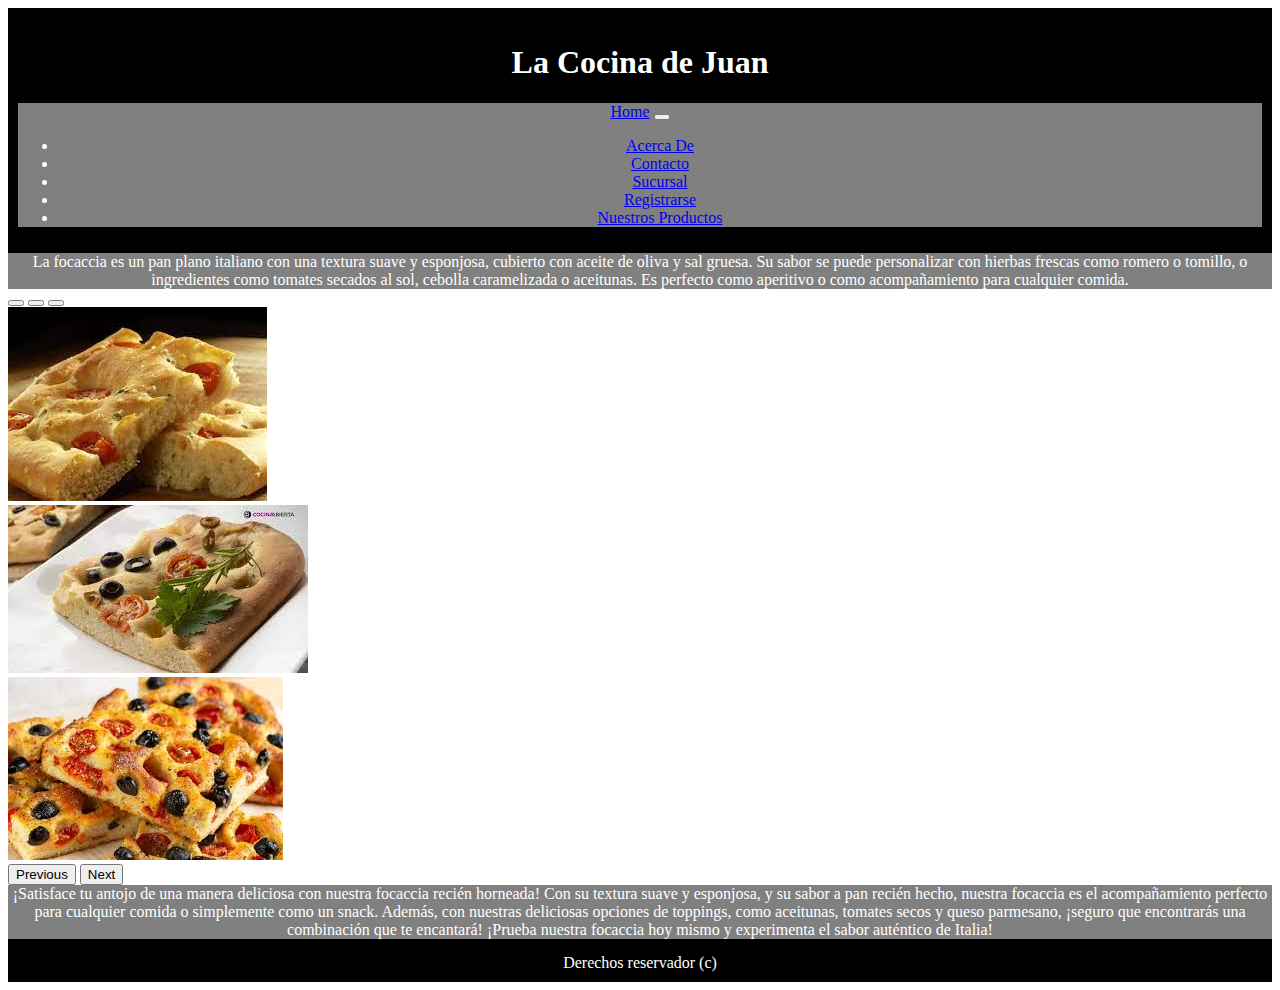
<file: index.html>
<!doctype html>
<html lang="en">

<head>
  <title>La Cocina de Juan</title>
  <!-- Required meta tags -->
  <meta charset="utf-8">
  <meta name="viewport" content="width=device-width, initial-scale=1, shrink-to-fit=no">

  <!-- Bootstrap CSS v5.2.1 -->
  <link href="https://cdn.jsdelivr.net/npm/bootstrap@5.2.1/dist/css/bootstrap.min.css" rel="stylesheet"
    integrity="sha384-iYQeCzEYFbKjA/T2uDLTpkwGzCiq6soy8tYaI1GyVh/UjpbCx/TYkiZhlZB6+fzT" crossorigin="anonymous">

    <link rel="stylesheet" href="./css/estilos.css">

</head>

<body>
  <header>
    <h1>La Cocina de Juan</h1>
    <nav class="navbar navbar-expand-lg bg-body-tertiary">
        <div class="container-fluid">
          <a class="navbar-brand" href="./index.html">Home</a>
          <button class="navbar-toggler" type="button" data-bs-toggle="collapse" data-bs-target="#navbarNav" aria-controls="navbarNav" aria-expanded="false" aria-label="Toggle navigation">
            <span class="navbar-toggler-icon"></span>
          </button>
          <div class="collapse navbar-collapse" id="navbarNav">
            <ul class="navbar-nav">

              <li class="nav-item">
                <a class="nav-link" href="./Acerca.html">Acerca De</a>
              </li>
              <li class="nav-item">
                <a class="nav-link" href="./Contacto.html">Contacto</a>
              </li>
              <li class="nav-item">
                <a class="nav-link" href="#">Sucursal</a>
              </li>
              <li class="nav-item">
                <a class="nav-link" href="#">Registrarse</a>
              </li>
              <li class="nav-item">
                <a class="nav-link" href="./Productos.html">Nuestros Productos</a>
              </li>
            </ul>
          </div>
        </div>
      </nav>
  </header>
  <main>

<div class="row">
    <div class="col-md-3 col-sm-3">
        <div class="aside">La focaccia es un pan plano italiano con una textura suave y esponjosa, cubierto con aceite de oliva y sal gruesa. Su sabor se puede personalizar con hierbas frescas como romero o tomillo, o ingredientes como tomates secados al sol, cebolla caramelizada o aceitunas. Es perfecto como aperitivo o como acompañamiento para cualquier comida.</div>
    </div>
    <div class="col-md-5 col-sm-9">
        <div id="carouselExampleCaptions" class="carousel slide">
            <div class="carousel-indicators">
              <button type="button" data-bs-target="#carouselExampleCaptions" data-bs-slide-to="0" class="active" aria-current="true" aria-label="Slide 1"></button>
              <button type="button" data-bs-target="#carouselExampleCaptions" data-bs-slide-to="1" aria-label="Slide 2"></button>
              <button type="button" data-bs-target="#carouselExampleCaptions" data-bs-slide-to="2" aria-label="Slide 3"></button>
            </div>
            <div class="carousel-inner">
              <div class="carousel-item active">
                <img src="./img/1.jpeg" class="d-block w-100 img-thumbnail" alt="...">
                <div class="carousel-caption d-none d-md-block">
                  <!-- <h5>First slide label</h5>
                  <p>Some representative placeholder content for the first slide.</p> -->
                </div>
              </div>
              <div class="carousel-item">
                <img src="./img/2.jpeg" class="d-block w-100 img-thumbnail" alt="...">
                <div class="carousel-caption d-none d-md-block">
                  <!-- <h5>Second slide label</h5>
                  <p>Some representative placeholder content for the second slide.</p> -->
                </div>
              </div>
              <div class="carousel-item">
                <img src="./img/3.jpeg" class="d-block w-100 img-thumbnail" alt="...">
                <div class="carousel-caption d-none d-md-block">
                  <!-- <h5>Third slide label</h5>
                  <p>Some representative placeholder content for the third slide.</p> -->
                </div>
              </div>
            </div>
            <button class="carousel-control-prev" type="button" data-bs-target="#carouselExampleCaptions" data-bs-slide="prev">
              <span class="carousel-control-prev-icon" aria-hidden="true"></span>
              <span class="visually-hidden">Previous</span>
            </button>
            <button class="carousel-control-next" type="button" data-bs-target="#carouselExampleCaptions" data-bs-slide="next">
              <span class="carousel-control-next-icon" aria-hidden="true"></span>
              <span class="visually-hidden">Next</span>
            </button>
          </div>
    </div>
    <div class="col-md-4 col-sm-12">
        <div class="aside">¡Satisface tu antojo de una manera deliciosa con nuestra focaccia recién horneada! Con su textura suave y esponjosa, y su sabor a pan recién hecho, nuestra focaccia es el acompañamiento perfecto para cualquier comida o simplemente como un snack. Además, con nuestras deliciosas opciones de toppings, como aceitunas, tomates secos y queso parmesano, ¡seguro que encontrarás una combinación que te encantará! ¡Prueba nuestra focaccia hoy mismo y experimenta el sabor auténtico de Italia!</div>
    </div>

</div>

  </main>
  <footer>
    Derechos reservador (c) 
  </footer>
  <!-- Bootstrap JavaScript Libraries -->
  <script src="https://cdn.jsdelivr.net/npm/@popperjs/core@2.11.6/dist/umd/popper.min.js"
    integrity="sha384-oBqDVmMz9ATKxIep9tiCxS/Z9fNfEXiDAYTujMAeBAsjFuCZSmKbSSUnQlmh/jp3" crossorigin="anonymous">
  </script>

  <script src="https://cdn.jsdelivr.net/npm/bootstrap@5.2.1/dist/js/bootstrap.min.js"
    integrity="sha384-7VPbUDkoPSGFnVtYi0QogXtr74QeVeeIs99Qfg5YCF+TidwNdjvaKZX19NZ/e6oz" crossorigin="anonymous">
  </script>
</body>

</html>
</file>
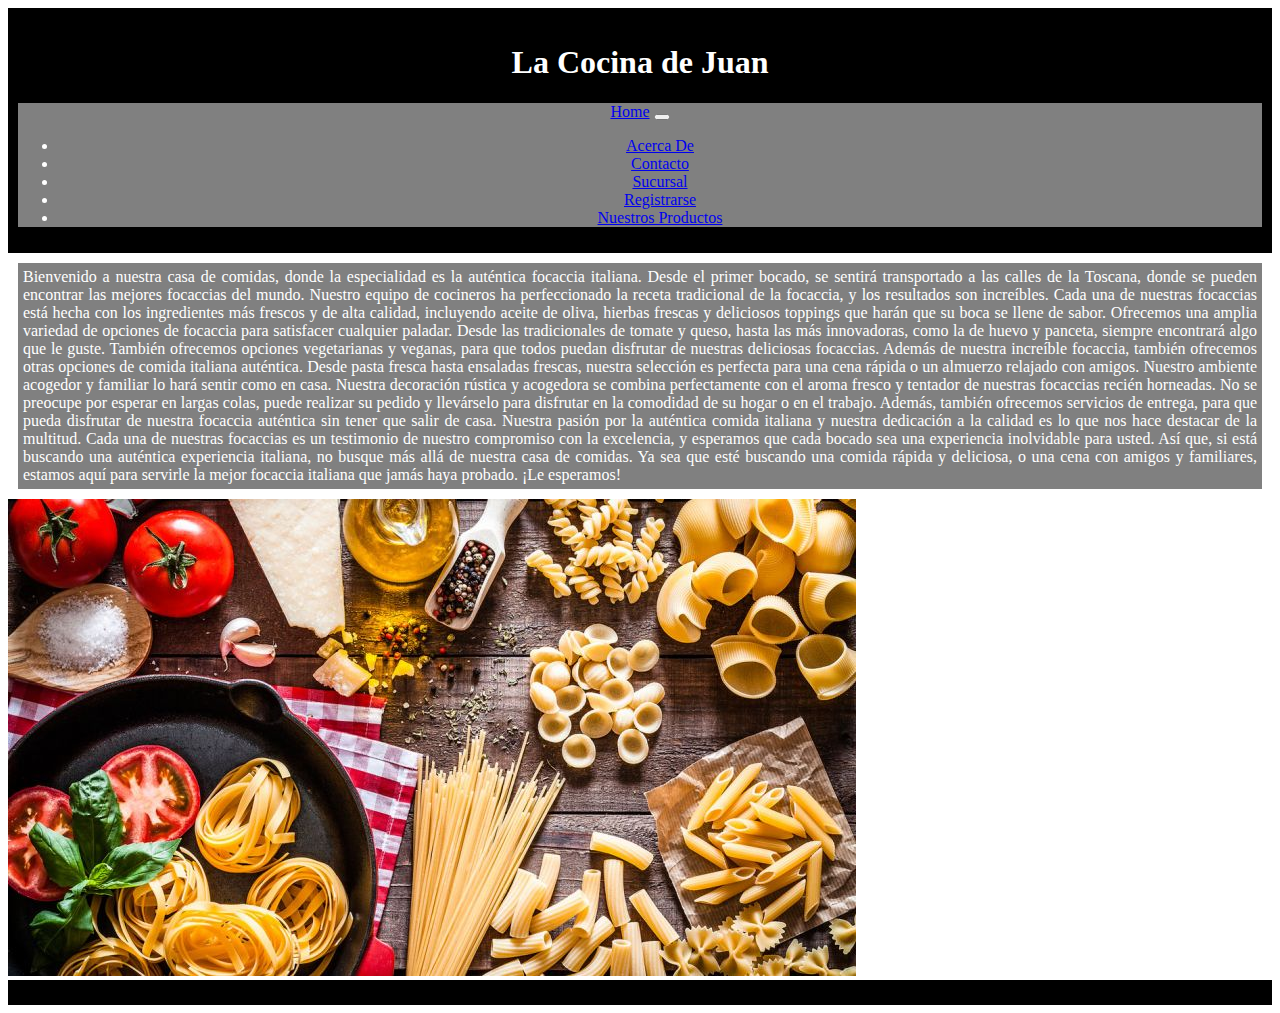
<file: Acerca.html>
<!doctype html>
<html lang="en">

<head>
  <title>La Cocina de Juan</title>
  <!-- Required meta tags -->
  <meta charset="utf-8">
  <meta name="viewport" content="width=device-width, initial-scale=1, shrink-to-fit=no">

  <!-- Bootstrap CSS v5.2.1 -->
  <link href="https://cdn.jsdelivr.net/npm/bootstrap@5.2.1/dist/css/bootstrap.min.css" rel="stylesheet"
    integrity="sha384-iYQeCzEYFbKjA/T2uDLTpkwGzCiq6soy8tYaI1GyVh/UjpbCx/TYkiZhlZB6+fzT" crossorigin="anonymous">

    <link rel="stylesheet" href="./css/estilos.css">

</head>

<body>
  <header>
    <h1>La Cocina de Juan</h1>
    <nav class="navbar navbar-expand-lg bg-body-tertiary">
        <div class="container-fluid">
          <a class="navbar-brand" href="./index.html">Home</a>
          <button class="navbar-toggler" type="button" data-bs-toggle="collapse" data-bs-target="#navbarNav" aria-controls="navbarNav" aria-expanded="false" aria-label="Toggle navigation">
            <span class="navbar-toggler-icon"></span>
          </button>
          <div class="collapse navbar-collapse" id="navbarNav">
            <ul class="navbar-nav">

              <li class="nav-item">
                <a class="nav-link" href="./Acerca.html">Acerca De</a>
              </li>
              <li class="nav-item">
                <a class="nav-link" href="./Contacto.html">Contacto</a>
              </li>
              <li class="nav-item">
                <a class="nav-link" href="#">Sucursal</a>
              </li>
              <li class="nav-item">
                <a class="nav-link" href="#">Registrarse</a>
              </li>
              <li class="nav-item">
                <a class="nav-link" href="./Productos.html">Nuestros Productos</a>
              </li>
            </ul>
          </div>
        </div>
      </nav>
  </header>
  <main>
<div class="row">
    <div class="col-md-9 col-sm-12">
        <p>Bienvenido a nuestra casa de comidas, donde la especialidad es la auténtica focaccia italiana. Desde el primer bocado, se sentirá transportado a las calles de la Toscana, donde se pueden encontrar las mejores focaccias del mundo.
            Nuestro equipo de cocineros ha perfeccionado la receta tradicional de la focaccia, y los resultados son increíbles. Cada una de nuestras focaccias está hecha con los ingredientes más frescos y de alta calidad, incluyendo aceite de oliva, hierbas frescas y deliciosos toppings que harán que su boca se llene de sabor.
            Ofrecemos una amplia variedad de opciones de focaccia para satisfacer cualquier paladar. Desde las tradicionales de tomate y queso, hasta las más innovadoras, como la de huevo y panceta, siempre encontrará algo que le guste. También ofrecemos opciones vegetarianas y veganas, para que todos puedan disfrutar de nuestras deliciosas focaccias.
            Además de nuestra increíble focaccia, también ofrecemos otras opciones de comida italiana auténtica. Desde pasta fresca hasta ensaladas frescas, nuestra selección es perfecta para una cena rápida o un almuerzo relajado con amigos.
            Nuestro ambiente acogedor y familiar lo hará sentir como en casa. Nuestra decoración rústica y acogedora se combina perfectamente con el aroma fresco y tentador de nuestras focaccias recién horneadas.
            No se preocupe por esperar en largas colas, puede realizar su pedido y llevárselo para disfrutar en la comodidad de su hogar o en el trabajo. Además, también ofrecemos servicios de entrega, para que pueda disfrutar de nuestra focaccia auténtica sin tener que salir de casa.
            Nuestra pasión por la auténtica comida italiana y nuestra dedicación a la calidad es lo que nos hace destacar de la multitud. Cada una de nuestras focaccias es un testimonio de nuestro compromiso con la excelencia, y esperamos que cada bocado sea una experiencia inolvidable para usted.
            Así que, si está buscando una auténtica experiencia italiana, no busque más allá de nuestra casa de comidas. Ya sea que esté buscando una comida rápida y deliciosa, o una cena con amigos y familiares, estamos aquí para servirle la mejor focaccia italiana que jamás haya probado. ¡Le esperamos!</p>
    </div>
    <div class="col-md-3 col-sm-12">
        <img src="./img/foto.jpg" class="img-thumbnail" alt="">
    </div>
</div>



  </main>
  <footer>
    <!-- place footer here -->
  </footer>
  <!-- Bootstrap JavaScript Libraries -->
  <script src="https://cdn.jsdelivr.net/npm/@popperjs/core@2.11.6/dist/umd/popper.min.js"
    integrity="sha384-oBqDVmMz9ATKxIep9tiCxS/Z9fNfEXiDAYTujMAeBAsjFuCZSmKbSSUnQlmh/jp3" crossorigin="anonymous">
  </script>

  <script src="https://cdn.jsdelivr.net/npm/bootstrap@5.2.1/dist/js/bootstrap.min.js"
    integrity="sha384-7VPbUDkoPSGFnVtYi0QogXtr74QeVeeIs99Qfg5YCF+TidwNdjvaKZX19NZ/e6oz" crossorigin="anonymous">
  </script>
</body>

</html>
</file>
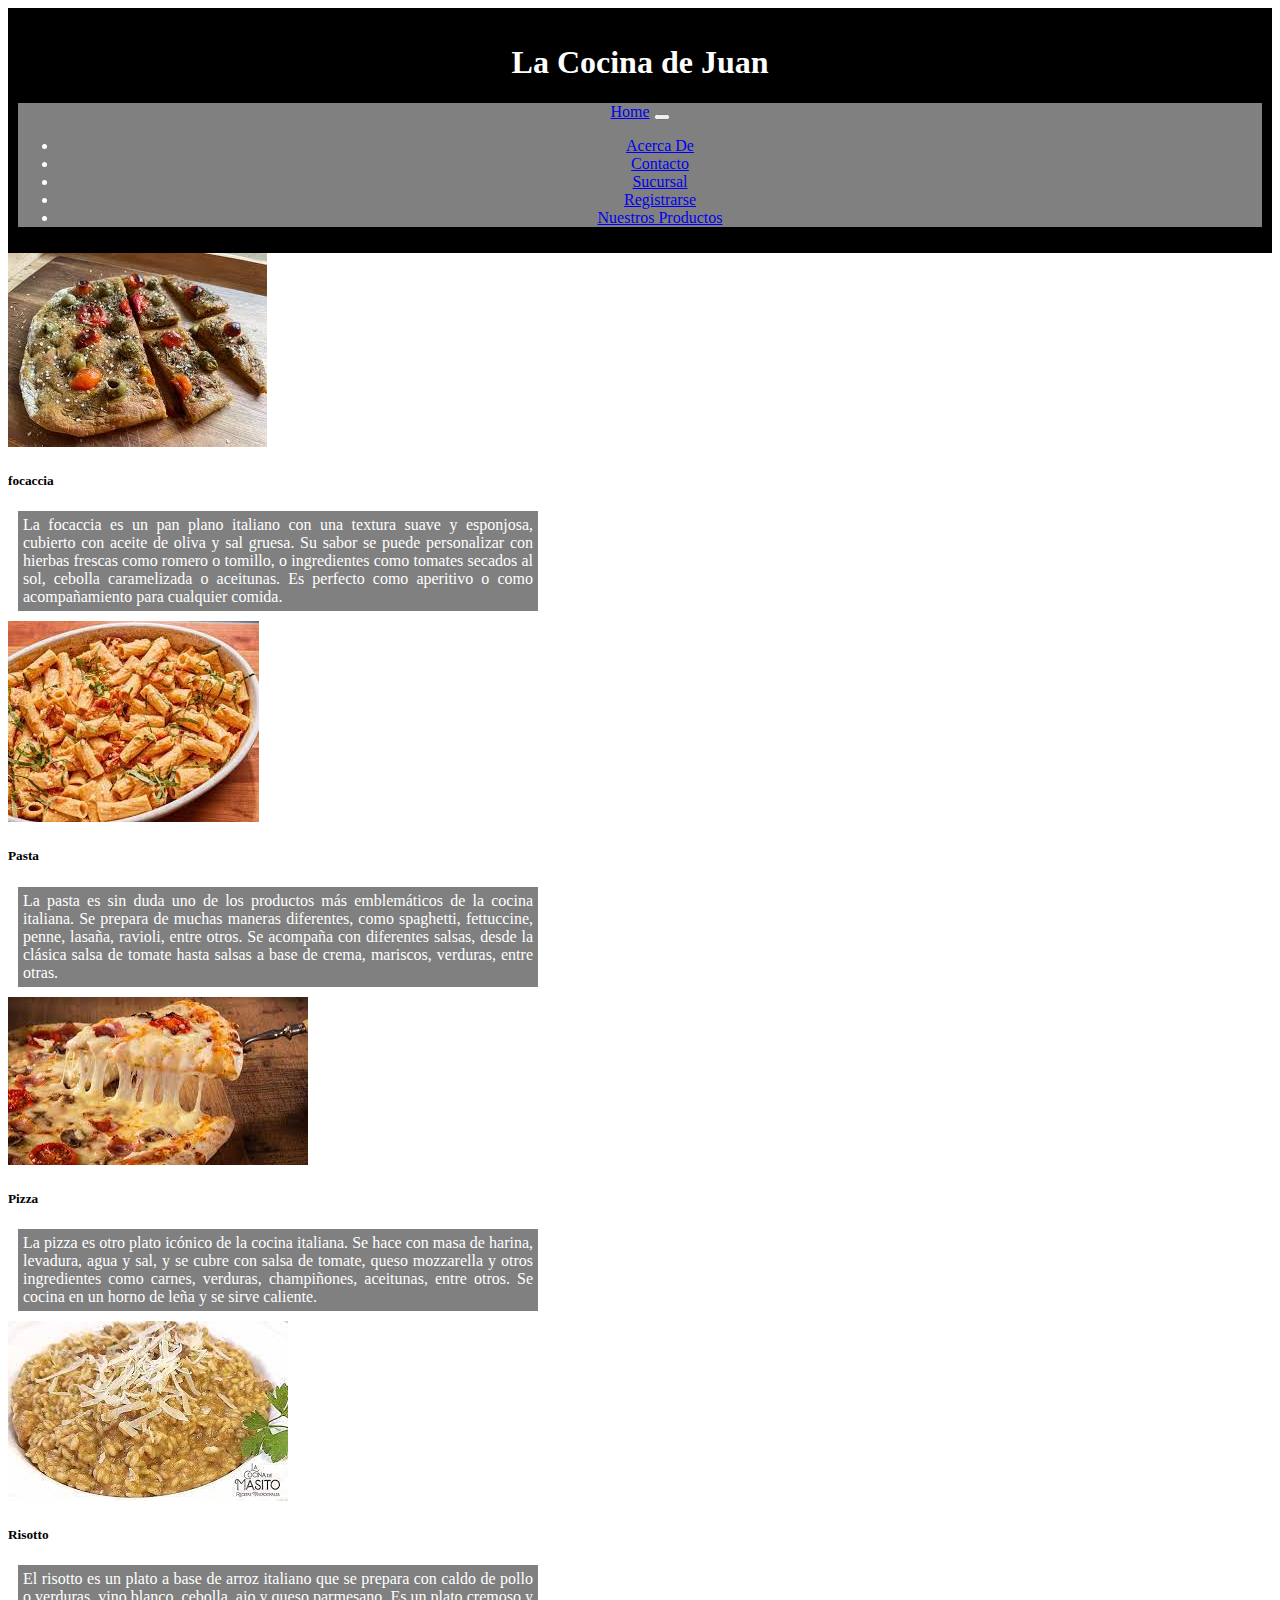
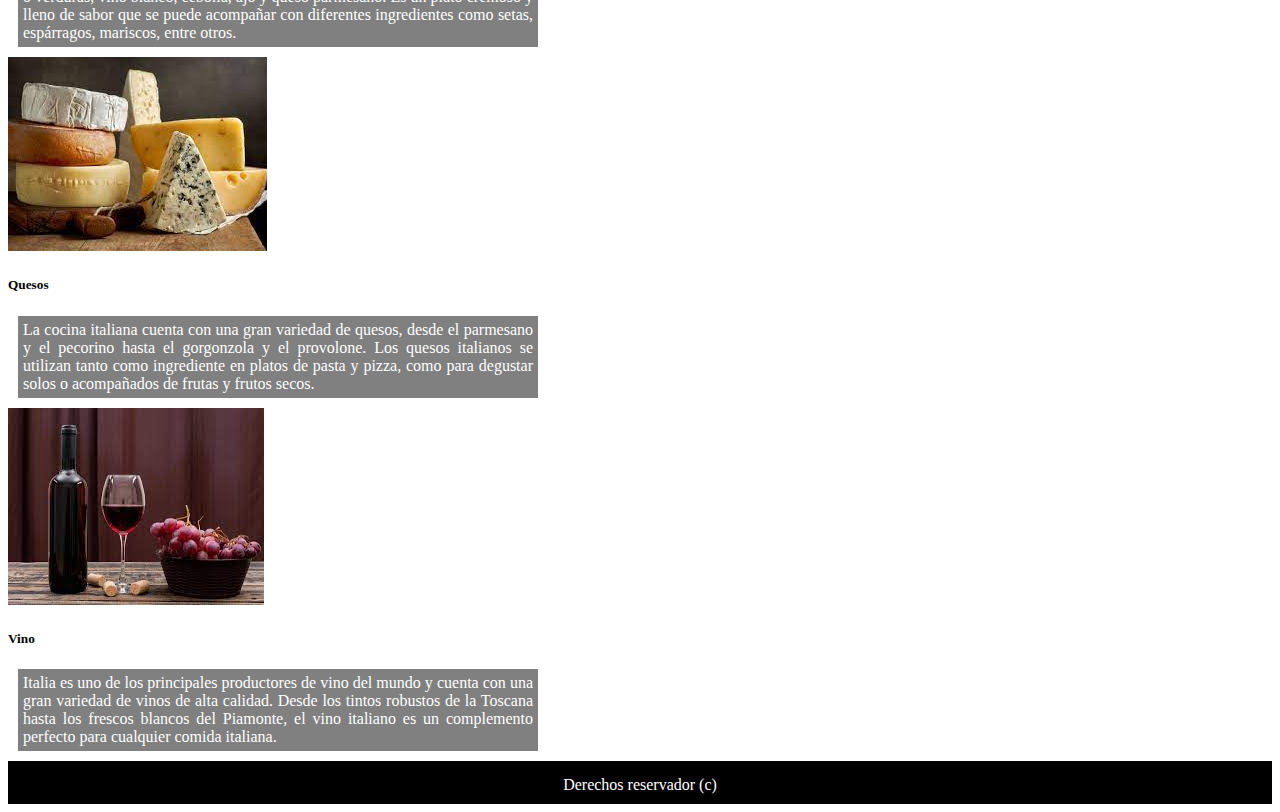
<file: Productos.html>
<!doctype html>
<html lang="en">

<head>
  <title>La Cocina de Juan</title>
  <!-- Required meta tags -->
  <meta charset="utf-8">
  <meta name="viewport" content="width=device-width, initial-scale=1, shrink-to-fit=no">

  <!-- Bootstrap CSS v5.2.1 -->
  <link href="https://cdn.jsdelivr.net/npm/bootstrap@5.2.1/dist/css/bootstrap.min.css" rel="stylesheet"
    integrity="sha384-iYQeCzEYFbKjA/T2uDLTpkwGzCiq6soy8tYaI1GyVh/UjpbCx/TYkiZhlZB6+fzT" crossorigin="anonymous">

    <link rel="stylesheet" href="./css/estilos.css">

</head>

<body>
  <header>
    <h1>La Cocina de Juan</h1>
    <nav class="navbar navbar-expand-lg bg-body-tertiary">
        <div class="container-fluid">
          <a class="navbar-brand" href="./index.html">Home</a>
          <button class="navbar-toggler" type="button" data-bs-toggle="collapse" data-bs-target="#navbarNav" aria-controls="navbarNav" aria-expanded="false" aria-label="Toggle navigation">
            <span class="navbar-toggler-icon"></span>
          </button>
          <div class="collapse navbar-collapse" id="navbarNav">
            <ul class="navbar-nav">

              <li class="nav-item">
                <a class="nav-link" href="./Acerca.html">Acerca De</a>
              </li>
              <li class="nav-item">
                <a class="nav-link" href="./Contacto.html">Contacto</a>
              </li>
              <li class="nav-item">
                <a class="nav-link" href="#">Sucursal</a>
              </li>
              <li class="nav-item">
                <a class="nav-link" href="#">Registrarse</a>
              </li>
              <li class="nav-item">
                <a class="nav-link" href="./Productos.html">Nuestros Productos</a>
              </li>
            </ul>
          </div>
        </div>
      </nav>
  </header>
  <main>

<div class="row">

  
  <div class="card mb-3" style="max-width: 540px;">
    <div class="row g-0">
      <div class="col-md-4">
        <img src="./img/f.jpeg" class="img-fluid rounded-start" alt="...">
      </div>
      <div class="col-md-8">
        <div class="card-body">
          <h5 class="card-title">focaccia</h5>
          <p class="card-text">La focaccia es un pan plano italiano con una textura suave y esponjosa, cubierto con aceite de oliva y sal gruesa. Su sabor se puede personalizar con hierbas frescas como romero o tomillo, o ingredientes como tomates secados al sol, cebolla caramelizada o aceitunas. Es perfecto como aperitivo o como acompañamiento para cualquier comida.</p>
          
        </div>
      </div>
    </div>
  </div>
  <div class="card mb-3" style="max-width: 540px;">
    <div class="row g-0">
      <div class="col-md-4">
        <img src="./img/p.jpeg" class="img-fluid rounded-start" alt="...">
      </div>
      <div class="col-md-8">
        <div class="card-body">
          <h5 class="card-title">Pasta</h5>
          <p class="card-text"> La pasta es sin duda uno de los productos más emblemáticos de la cocina italiana. Se prepara de muchas maneras diferentes, como spaghetti, fettuccine, penne, lasaña, ravioli, entre otros. Se acompaña con diferentes salsas, desde la clásica salsa de tomate hasta salsas a base de crema, mariscos, verduras, entre otras.</p>
          
        </div>
      </div>
    </div>
  </div>
  <div class="card mb-3" style="max-width: 540px;">
    <div class="row g-0">
      <div class="col-md-4">
        <img src="./img/pi.jpeg" class="img-fluid rounded-start" alt="...">
      </div>
      <div class="col-md-8">
        <div class="card-body">
          <h5 class="card-title">Pizza</h5>
          <p class="card-text">La pizza es otro plato icónico de la cocina italiana. Se hace con masa de harina, levadura, agua y sal, y se cubre con salsa de tomate, queso mozzarella y otros ingredientes como carnes, verduras, champiñones, aceitunas, entre otros. Se cocina en un horno de leña y se sirve caliente.</p>
          
        </div>
      </div>
    </div>
  </div>
  <div class="card mb-3" style="max-width: 540px;">
    <div class="row g-0">
      <div class="col-md-4">
        <img src="./img/r.jpeg" class="img-fluid rounded-start" alt="...">
      </div>
      <div class="col-md-8">
        <div class="card-body">
          <h5 class="card-title">Risotto</h5>
          <p class="card-text">El risotto es un plato a base de arroz italiano que se prepara con caldo de pollo o verduras, vino blanco, cebolla, ajo y queso parmesano. Es un plato cremoso y lleno de sabor que se puede acompañar con diferentes ingredientes como setas, espárragos, mariscos, entre otros.</p>
          
        </div>
      </div>
    </div>
  </div>
  <div class="card mb-3" style="max-width: 540px;">
    <div class="row g-0">
      <div class="col-md-4">
        <img src="./img/q.jpeg" class="img-fluid rounded-start" alt="...">
      </div>
      <div class="col-md-8">
        <div class="card-body">
          <h5 class="card-title">Quesos</h5>
          <p class="card-text">La cocina italiana cuenta con una gran variedad de quesos, desde el parmesano y el pecorino hasta el gorgonzola y el provolone. Los quesos italianos se utilizan tanto como ingrediente en platos de pasta y pizza, como para degustar solos o acompañados de frutas y frutos secos.</p>
          
        </div>
      </div>
    </div>
  </div>

  <div class="card mb-3" style="max-width: 540px;">
    <div class="row g-0">
      <div class="col-md-4">
        <img src="./img/v.jpeg" class="img-fluid rounded-start" alt="...">
      </div>
      <div class="col-md-8">
        <div class="card-body">
          <h5 class="card-title">Vino</h5>
          <p class="card-text"> Italia es uno de los principales productores de vino del mundo y cuenta con una gran variedad de vinos de alta calidad. Desde los tintos robustos de la Toscana hasta los frescos blancos del Piamonte, el vino italiano es un complemento perfecto para cualquier comida italiana.</p>
          
        </div>
      </div>
    </div>
  </div>



</div>

  </main>
  <footer>
    Derechos reservador (c) 
  </footer>
  <!-- Bootstrap JavaScript Libraries -->
  <script src="https://cdn.jsdelivr.net/npm/@popperjs/core@2.11.6/dist/umd/popper.min.js"
    integrity="sha384-oBqDVmMz9ATKxIep9tiCxS/Z9fNfEXiDAYTujMAeBAsjFuCZSmKbSSUnQlmh/jp3" crossorigin="anonymous">
  </script>

  <script src="https://cdn.jsdelivr.net/npm/bootstrap@5.2.1/dist/js/bootstrap.min.js"
    integrity="sha384-7VPbUDkoPSGFnVtYi0QogXtr74QeVeeIs99Qfg5YCF+TidwNdjvaKZX19NZ/e6oz" crossorigin="anonymous">
  </script>
</body>

</html>
</file>
<file: css/estilos.css>
header{color: white;background-color: black;text-align: center;padding: 15px 10px 10px 10px;}
nav{background-color: gray;}
.aside{background-color: gray;color: white;text-align: center;}
footer{color: white;background-color: black;text-align: center;padding: 15px 10px 10px 10px;}
p{color: white;background-color: gray;text-align:justify ;padding: 5px;margin: 10px;}
form{padding: 10px;margin: 10px;}
/* .card{background-color: blac;} */
</file>
